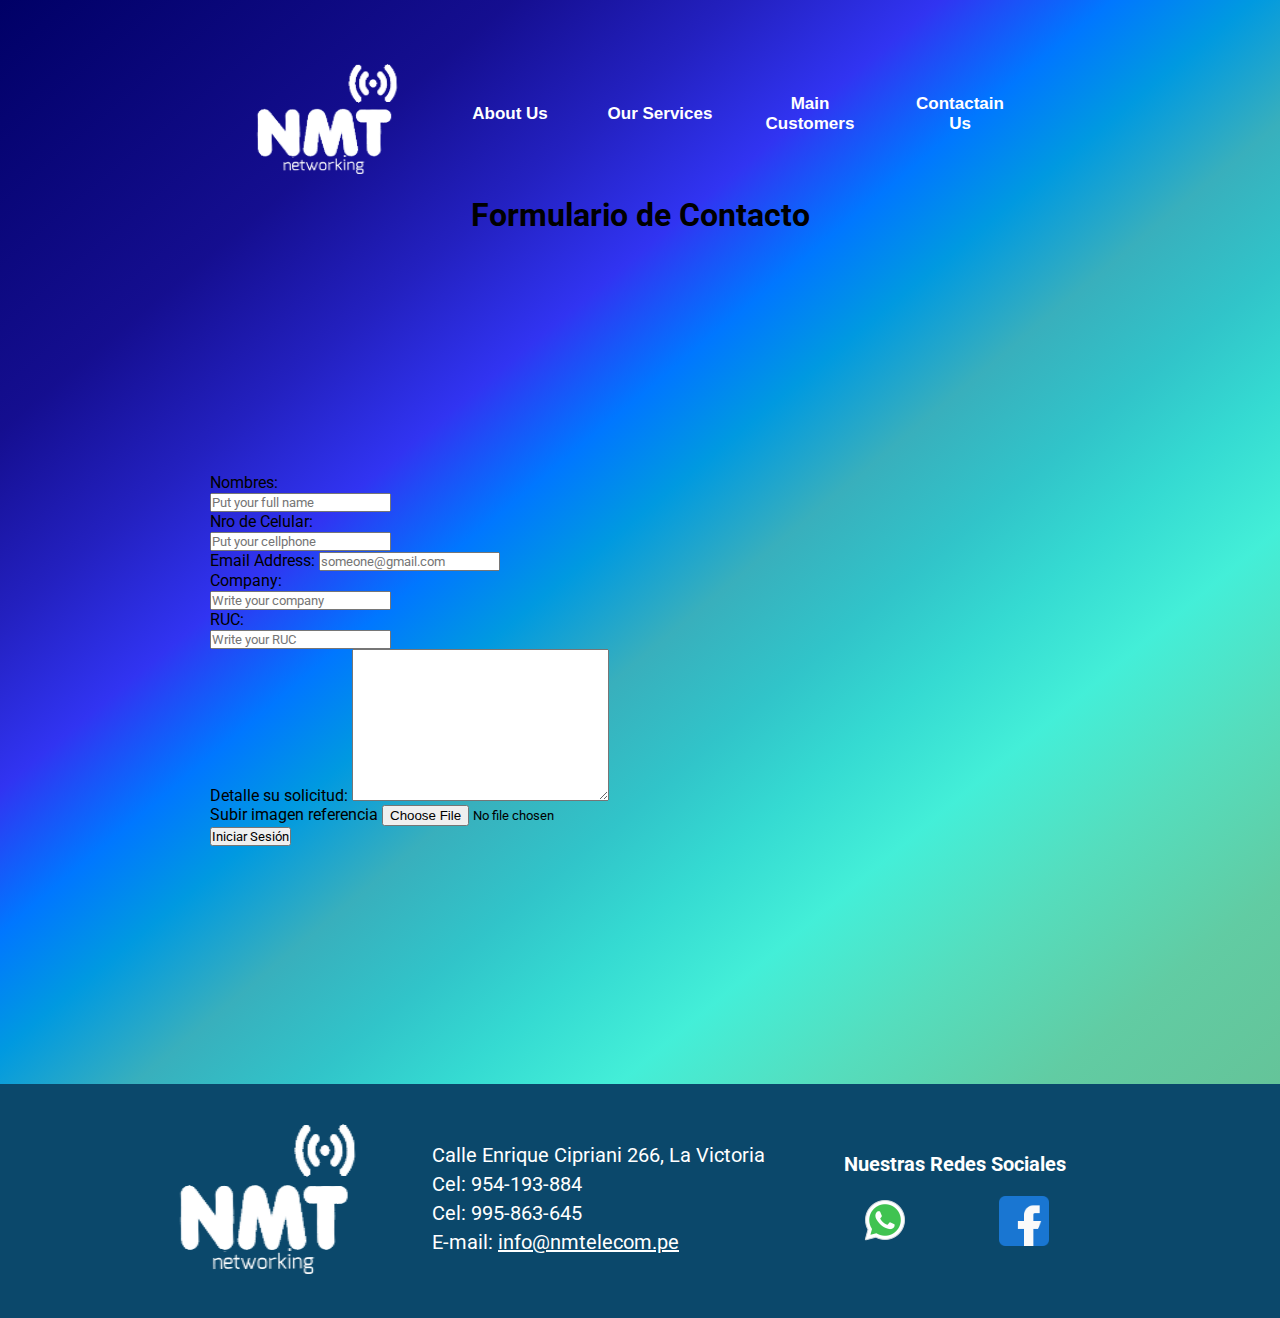
<file: contactus.html>
<!DOCTYPE html>
<html lang="en">

<head>
    <meta charset="UTF-8">
    <meta http-equiv="X-UA-Compatible" content="IE=edge">
    <meta name="viewport" content="width=device-width, initial-scale=1.0">
    <title>NMT</title>
    <link rel="stylesheet" href="./css/style-footer.css">
    <link rel="stylesheet" href="./css/mediqueries.css">
    <link rel="icon" type="image/vnd.microsoft.icon" href="./img/icons/wifi-signal.png">
    <link href="https://cdn.jsdelivr.net/npm/bootstrap@5.3.0-alpha3/dist/css/bootstrap.min.css" rel="stylesheet"
        integrity="sha384-KK94CHFLLe+nY2dmCWGMq91rCGa5gtU4mk92HdvYe+M/SXH301p5ILy+dN9+nJOZ" crossorigin="anonymous">
    <link rel="stylesheet" href="https://cdnjs.cloudflare.com/ajax/libs/font-awesome/6.4.0/css/all.min.css"
        integrity="sha512-iecdLmaskl7CVkqkXNQ/ZH/XLlvWZOJyj7Yy7tcenmpD1ypASozpmT/E0iPtmFIB46ZmdtAc9eNBvH0H/ZpiBw=="
        crossorigin="anonymous" referrerpolicy="no-referrer" />
</head>

<body class="c-body">

    <header class="header">
        <div class="container__header">
            <div class="header__logo"><a href="./index.html">
                    <img src="./img/logo.png" alt="" /></a>
            </div>
            <nav class="header__nav" id="nav">
                <ul class="header__links">
                    <li class="header__link"><a href="./aboutus.html">About Us</a></li>
                    <li class="header__link"><a href="./ourservices.html">Our Services</a></li>
                    <li class="header__link"><a href="./ourcustomers.html">Main Customers</a></li>
                    <li class="header__link"><a href="./contactus.html">Contactain Us</a></li>
                </ul>
            </nav>
            <div class="header__logo-menu" id="cerrar">
                <i class="fa-sharp fa-solid fa-bars fa-2xl" style="color: #f4f0f0;"></i>
            </div>

        </div>
    </header>
    <main class="c-main">
        <h1 class="title_contain display-4 justify-content-center p-4">Formulario de Contacto</h1>
        <div class="contain__item container-fluid p-4">
            <div class="row justify-content-center">
                <div class="col-md-18 pt-4 pb-4 m-0 shadow rounded-4">
                    <form class="contain_form" action="https://formsubmit.co/dchiroque@nmtelecom.pe" method="POST"
                        enctype="multipart/form-data">
                        <div class="mb-3 row">
                            <label class="col-sm-2 col-form-label" for="">Nombres:</label>
                            <div class="col-sd-10">
                                <input type="text" class="form-control" placeholder="Put your full name" name="name" />
                            </div>
                        </div>
                        <div class="mb-3 row">
                            <label class="col-form-label" for="">Nro de Celular:</label>
                            <div class="col-sd-10">
                                <input type="text" class="form-control" placeholder="Put your cellphone"
                                    name="cellphone" />
                            </div>
                        </div>
                        <div class="mb-3">
                            <label for="input-email" class="form-label">Email Address:</label>
                            <input id="input-email" type="text" class="form-control" placeholder="someone@gmail.com"
                                name="email">
                        </div>
                        <div class="mb-3 row">
                            <label class="col-sm-2 col-form-label" for="">Company:</label>
                            <div class="col-sd-10">
                                <input type="text" class="form-control" placeholder="Write your company"
                                    name="company" />
                            </div>
                        </div>
                        <div class="mb-3 row">
                            <label class="col-sm-2 col-form-label" for="">RUC:</label>
                            <div class="col-sd-10">
                                <input type="text" class="form-control" placeholder="Write your RUC" name="ruc" />
                            </div>
                        </div>
                        <div class="mb-3">
                            <label class="form-label" for="texto-descripcion">Detalle su solicitud:</label>
                            <textarea class="form-control" name="subject" id="texto-descripcion" cols="30"
                                rows="10"></textarea>
                        </div>
                        <div class="mb-3">
                            <label for="" class="form-label">Subir imagen referencia</label>
                            <input type="file" class="form-control" name="attachment" accept="image/png, image/jpeg">
                        </div>
                        <button type="submit" class="btn btn-primary">Iniciar Sesión</button>
                        <input type="hidden" name="_next" value="http://127.0.0.1:5500/contactus.html">
                        <input type="hidden" name="_cc" value="nmunoz@nmtelecom.pe">
                        <input type="hidden" name="_template" value="table">
                    </form>
                </div>
            </div>
            <div class=" col-md-4 pt-4 shadow rounded-4 contacto__maps">
                <iframe class="maps"
                    src="https://www.google.com/maps/embed?pb=!1m14!1m12!1m3!1d15606.043073718743!2d-77.09098035!3d-12.0771453!2m3!1f0!2f0!3f0!3m2!1i1024!2i768!4f13.1!5e0!3m2!1sen!2spe!4v1680884679882!5m2!1sen!2spe"
                    width="450" height="800" style="border:0;" allowfullscreen="" loading="lazy"
                    referrerpolicy="no-referrer-when-downgrade"></iframe>
            </div>
        </div>

    </main>

    <footer class="footer">
        <div class="footer__main">
            <div class="footer__right">
                <div class="footer__logo"><a href="./index.html"><img alt="nmtelecom logo" src="./img/logo.png" /></a>
                </div>
                <div class="footer__texto">
                    <p>Calle Enrique Cipriani 266, La Victoria</p>
                    <p>Cel: 954-193-884</p>
                    <p>Cel: 995-863-645</p>
                    <p>E-mail: <a
                            href="mailto:info@nmtelecom.pe?Subject=Solicito%20cotizacion%20del%20servicio%20de">info@nmtelecom.pe</a>
                    </p>
                </div>
            </div>
            <div class="footer__rrss">
                <h4>Nuestras Redes Sociales</h4>
                <div class="footer-icon">
                    <a class="whatsapp-btn"
                        href="https://wa.me/+51995863645?text=Hola%20quisiera%20informacion%20sobre%20los%20servicios%20que%20brindan"
                        target="_blank">
                        <img alt="whatsapp telecom" class="btnwsp" src="././img/iconwp1.png" />
                    </a>
                    <a href="https://www.facebook.com/nmtelecom.pe/">
                        <img alt="facebook telecom" class="footer__fb" src="./img/icons/facebook.png" />
                    </a>
                </div>
            </div>
        </div>
    </footer>
    <script src="https://cdn.jsdelivr.net/npm/bootstrap@5.3.0-alpha3/dist/js/bootstrap.bundle.min.js"
        integrity="sha384-ENjdO4Dr2bkBIFxQpeoTz1HIcje39Wm4jDKdf19U8gI4ddQ3GYNS7NTKfAdVQSZe"
        crossorigin="anonymous"></script>
    <script src="https://cdnjs.cloudflare.com/ajax/libs/jquery/3.0.0/jquery.min.js"></script>
    <script src="./js/script.js"></script>
</body>

</html>
</file>
<file: css/style-footer.css>
.footer {
  padding: 0;
  margin: 0;
  background-color: #0b486b;
}
.footer__main {
  width: 1300px;
  display: flex;
  flex-direction: row;
  justify-content: space-between;
  margin-left: auto;
  margin-right: auto;
  padding-top: 40px;
  padding-bottom: 40px;
  color: #fff;
  
}

.footer__right {
  width: 600px;
  display: flex;
  flex-direction: row;
  justify-content: space-between;
  align-items: center;
}

.footer__texto {
  display: flex;
  flex-direction: column;
}

.footer__texto p {
  font-size: 20px;
  margin-bottom: 5px;

  text-decoration: none;
  text-align: left;
}
.footer__texto a {
  font-size: 20px;
  color: #fff;
}
.footer__logo {
  justify-content: center;
}
.footer__logo img {
  width: 200px;
  height: 150px;
}

.footer__rrss {
  display: flex;
  flex-direction: column;
  width: 700px;
  justify-content: center;
  align-items: center;
  gap: 20px;
}
.footer__rrss h4 {
  font-size: 20px;
  text-align: center;
}
.footer-icon {
  display: flex;
  gap: 90px;
}
.footer__fb {
  width: 50px;
  height: 50px;
}

.footer__fb:hover {
  width: 50px;
  height: 50px;
  filter: drop-shadow(0 0 0.75rem #202cd2);
}
.btnwsp:hover {
  width: 50px;
  height: 50px;
  filter: drop-shadow(0 0 0.75rem #14ca14);
}
</file>
<file: css/mediqueries.css>
@import url("https://fonts.googleapis.com/css2?family=Roboto:wght@100;300;400;500;700;900&display=swap");
* {
  padding: 0;
  box-sizing: border-box;
  margin: 0;
  font-family: "Roboto";
}
.c-body {
  max-width: auto;
  width: auto;
  /* background-color: black; */
  /* background-color: #19bff1; */
  /*
* Created with https://www.css-gradient.com
* Gradient link: https://www.css-gradient.com/?c1=0a12d9&c2=35ccfa&gt=c&gd=dtl
*/
  /*
* Created with https://www.css-gradient.com
* Gradient link: https://www.css-gradient.com/?c1=0a12d9&c2=35ccfa&gt=r&gd=dcc
*/
  background-image: linear-gradient(
    140deg,
    hsl(240deg 100% 20%) 0%,
    hsl(243deg 82% 31%) 18%,
    hsl(241deg 71% 44%) 26%,
    hsl(239deg 88% 57%) 33%,
    hsl(212deg 100% 50%) 39%,
    hsl(199deg 100% 44%) 44%,
    hsl(186deg 54% 48%) 50%,
    hsl(182deg 61% 49%) 56%,
    hsl(177deg 69% 53%) 61%,
    hsl(172deg 84% 60%) 67%,
    hsl(166deg 67% 60%) 74%,
    hsl(157deg 51% 59%) 82%,
    hsl(147deg 37% 57%) 100%
  );
}
.main {
  margin-top: 0px;
  display: flex;
  flex-direction: column;
  align-items: center;
  gap: 30px;
  margin-left: auto;
  margin-right: auto;
}
/* .c-main {
  background-color: black;
} */

/*nav - inicio*/

ul {
  list-style: none;
  text-decoration: none;
}
.header {
  display: flex;
  height: auto;
  margin-left: auto;
  margin-right: auto;
  /* background-color: #19bff1; */
  margin-bottom: 1.5rem;
  padding-top: 2rem;
  padding-bottom: 2rem;
}
.container__header {
  padding-top: 2rem;
  display: flex;
  margin-left: auto;
  margin-right: auto;
  width: auto;
  align-items: center;
  justify-content: center;
}
.header__logo {
  width: 180px;
  height: 100px;
}
.header__logo-menu {
  display: none;
}
.header__logo img {
  width: 160px;
  height: 110px;
  align-content: center;
  justify-content: center;
}
.header__nav {
  display: flex;
  align-items: center;
  width: auto;
  height: 50px;
  padding-left: 270px;
  margin: 0;
}
.header__links {
  display: flex;
  align-content: center;
  justify-content: center;
  text-decoration: solid;
  font-size: 24px;
  margin: 0;
}
.header__link a {
  display: flex;
  gap: 20px;
  justify-content: center;
  text-align: center;
  text-decoration: none;
  font-family: "Segoe UI", Tahoma, Geneva, Verdana, sans-serif;
  font-weight: bolder;
  color: white;
  width: auto;
  height: auto;
  padding: 10px 25px;
  margin: 0;
}
nav ul li a:hover {
  /* background: #19bff1; */
  height: auto;
  text-align: center;
  align-content: center;
  border-radius: 50px;
  box-shadow: 0 0.1rem 0.5rem rgba(0, 0, 0, 3);
  transition: 0.5s;
  opacity: 0.6;
}

/*nav - final*/
/***/
/***/
/***/
/***/
/*main - inicio*/

.c-main {
  max-width: 1300px;
  width: 1300px;
  display: flex;
  padding-top: 0px;
  margin-left: auto;
  margin-right: auto;
  display: flex;
  flex-direction: column;
}
/*main - final*/
/***/
/***/
/***/
/***/
/*carrusel de servicios - inicio*/
#slider {
  margin-left: auto;
  margin-right: auto;
  width: 1300px;
  height: 600px;
}
.slide {
  height: 600px;
}
#slides {
  width: 1300px;
  height: 600px;
}
#overflow {
  width: 100%;
  overflow: hidden;
  width: 1300px;
  height: 600px;
}
.inner {
  width: 1300px;
  height: fit-content;
}
.slide-content {
  display: flex;
  flex-direction: row;
  align-items: start;
  justify-content: space-between;
  width: 1300px;
  padding-top: 0;
  margin-top: 0;
}
.slide-text {
  display: flex;
  flex-direction: column;
  gap: 40px;
  width: 50%;
  padding-left: 25px;
  padding-right: 25px;
}
.slide-h1 {
  font-family: "Roboto";
  font-size: 70px;
}
.slide-h2 {
  font-family: Georgia, "Times New Roman", Times, serif;
  font-size: 30px;
  text-align: left;
}
.slide-p {
  font-family: "Roboto";
  font-size: 20px;
  text-align: justify;
}
/*boton servicio en slider*/
.cta {
  background-color: black;
  cursor: pointer;
  border: none;
  padding: 16px 32px;
  color: #fff;
  font-size: 24px;
  font-weight: bold;
  position: relative;
  border-radius: 12px;
}
.cta::before {
  content: "";
  position: absolute;
  top: 0;
  left: 0;
  z-index: -1;
  width: 100%;
  height: 100%;
  background: linear-gradient(
    45deg,
    red,
    blue,
    deeppink,
    blue,
    red,
    blue,
    deeppink,
    blue
  );
  background-size: 800%;
  border-radius: 10px;
  filter: blur(8px);
  animation: glowing 20s linear infinite;
}
@keyframes glowing {
  0% {
    background-position: 0 0;
  }
  50% {
    background-position: 400% 0;
  }
  100% {
    background-position: 0 0;
  }
}

/*boton servicio en slider*/

.slide-img {
  width: 50%;
}
.img-slide-services {
  width: 400px;
  filter: drop-shadow(30px 10px 4px rgba(66, 21, 21, 0.345));
}
#slider {
  margin: 0 auto;
  width: 1300px;
  max-width: 100%;
  text-align: center;
}
#slides {
  padding: auto;
  border: 0 solid #ccc;
  position: relative;
  z-index: 1;
}
#overflow {
  width: 100%;
  overflow: hidden;
}
#slides .inner {
  transition: margin-left 800ms cubic-bezier(0.77, 0, 0.175, 1);
  width: 400%;
  height: 600px;
  animation: slide 30s infinite alternate ease-in-out;
}
#slides .slide {
  width: 25%;
  float: left;
  display: flex;
  justify-content: center;
  align-items: center;
  height: 100%;
  color: #fff;
}
@keyframes slide {
  0% {
    margin-left: 0;
  }
  20% {
    margin-left: 0;
  }

  25% {
    margin-left: -100%;
  }
  45% {
    margin-left: -100%;
  }

  50% {
    margin-left: -200%;
  }
  70% {
    margin-left: -200%;
  }

  75% {
    margin-left: -300%;
  }
  100% {
    margin-left: -300%;
  }
}

/*carrusel de servicios - final*/
/***/
/***/
/*Quienes somos - inicio*/
.section-quienessomos {
  width: 1200px;
  height: auto;
  display: flex;
  flex-wrap: wrap;
  justify-items: center;
  align-content: center;
  padding: 55px;
  gap: 20px;
  margin-left: auto;
  margin-right: auto;
}
.card-b {
  margin: 0;
  display: flex;
  flex-direction: column;
  width: 350px;
  max-width: 400px;
  padding: 20px;
}
.img-card {
  height: 250px;
}
.title-about {
  margin-bottom: 50px;
  border-style: 20px;
  font-size: 3rem;
  color: white;
  text-align: center;
  font-family: "Niconne", cursive;
  font-weight: 700;
  text-shadow: #b7dafb;
}
.title__card {
  color: white;
  text-align: center;
  font-size: 44px;
  padding-top: 30px;
  text-shadow: 2px 2px 3px white;
}
.parrafo__card {
  text-align: justify;
  font-size: 24px;
  font-weight: 700;
  font-family: "Roboto";
  color: white;
}

/*Quienes somos - final*/
/***/
/***/
/*carrusel de clientes - inicio*/
.c-clientes {
  margin-bottom: 50px;
  border-style: 20px;
  font-size: 3rem;
  text-align: center;
  color: #fcedd8;
  font-family: "Niconne", cursive;
  font-weight: 700;
  text-shadow: #b7dafb;
}
.carrusel-clientes {
  width: 1300px;
  height: auto;
  overflow: hidden;
}
.carrusel-- {
  justify-content: center;
  align-items: center;
}
.carrusel-clientes .carrusel-- {
  display: flex;
  animation: scroll 60s linear infinite;
  -webkit-animation: scroll 40s linear infinite;
  width: calc(200px * 14);
}
.carrusel-clientes .carrusel-img {
  width: 300px;
  padding: 20px;
  margin-left: auto;
  margin-right: auto;
}
.carrusel-clientes .carrusel-img img {
  width: 100%;
}
@keyframes scroll {
  0% {
    -webkit-transform: translateX(0);
    transform: translateX(0);
  }
  100% {
    -webkit-transform: translateX(calc(-200px * 7));
    transform: translateX(calc(-200px * 7));
  }
}

/*carrusel de clientes  - final*/
/***/
/***/
/***/
/***/
/*footer - inicio*/

/*Web Servicios*/
.card-img-top {
  width: 350px;
  height: 280px;
}
.title {
  font-family: "Lucida Sans";
  font-size: 40px;
  border-style: outset;
}
.title__card {
  text-align: center;
  padding-bottom: 10px;
  text-shadow: 2px 2px 3px #0b486b;
}
.parrafo__card {
  text-align: justify;
  color: black;
}
/*   Web  Contactos*/
.contain__main {
  margin-top: 150px;
  justify-content: center;
  align-items: center;
  /* background-color: #b7dafb; */
  margin-left: auto;
  margin-right: auto;
}
.contacto__maps {
  display: flex;
  height: 850px;
}
.contain__item {
  display: flex;
  justify-content: center;
  align-items: center;
  gap: 50px;
}
.title_contain {
  font-weight: bolder;
  font-style: normal;
  text-align: center;
}
.maps {
  margin: auto;
  border-radius: 20px;
}
/* Web Clientes*/
.accordion {
  margin-left: auto;
  margin-right: auto;
}
.accordion-item {
  margin-left: auto;
  margin-right: auto;
  margin-bottom: 30px;
  margin-top: 30px;
  width: 1000px;
  background-color: #19bff1;
}
.accordion-body {
  display: flex;
  flex-direction: column;
  width: 500px;
  margin-left: auto;
  margin-right: auto;
  padding-top: 10px;
  padding-bottom: 10px;
  background-color: #19bff1;
}
.img__logo {
  padding: 5px;
  margin: 10px;
  box-shadow: 10px 10px 5px #aaaaaa;
}

@media screen and (min-width: 1024px) and (max-width: 1366px) {
  .c-main {
    margin-left: auto;
    margin-right: auto;
    width: auto;
  }
  .header {
    margin-bottom: auto;
    margin-left: auto;
  }
  .header__nav {
    height: 100px;
    padding-left: 10px;
    align-items: center;
  }
  .header__links {
    align-items: center;
  }
  .header__link a {
    width: 150px;
    font-size: 17px;
    font-weight: 700;
    padding: 10px 20px;
  }
  .contain_customers {
    margin-left: auto;
    margin-right: auto;
  }
  #slider {
    margin-left: auto;
    margin-right: auto;
    width: 950px;
    height: 600px;
  }
  .slide {
    height: 600px;
  }
  #slides {
    width: 950px;
    height: 600px;
  }
  #overflow {
    width: 100%;
    overflow: hidden;
    width: 950px;
    height: 600px;
  }
  .inner {
    width: 950px;
    height: fit-content;
  }
  .slide-content {
    display: flex;
    flex-direction: row;
    align-items: center;
    justify-content: space-between;
    /* background-color: brown; */
    width: 950px;
  }
  .slide-text {
    display: flex;
    flex-direction: column;
    gap: 40px;
    width: 50%;
    /* background-color: chartreuse; */
  }
  .slide-h1 {
    font-family: "Roboto";
    font-size: 50px;
  }
  .slide-h2 {
    font-family: Georgia, "Times New Roman", Times, serif;
    font-size: 30px;
    text-align: left;
  }
  .slide-p {
    font-family: "Roboto";
    font-size: 20px;
    text-align: justify;
  }
  .cta:hover {
    font-size: 25px;
    filter: drop-shadow(30px 10px 4px hsla(240, 85%, 62%, 0.215));
  }
  .img-slide-services {
    width: 400px;
    filter: drop-shadow(30px 10px 4px rgba(66, 21, 21, 0.345));
  }
  .contain__item {
    margin-left: auto;
    margin-right: auto;
    justify-content: center;
    align-items: center;
  }
  .contacto__maps {
    width: 400px;
    padding: 20px;
  }
  .maps {
    margin-left: auto;
    margin-right: auto;
    margin: 0;
  }
  #slides {
    padding: auto;
    border: 0 solid #ccc;
    position: relative;
    z-index: 1;
  }
  #slides .inner {
    transition: margin-left 800ms cubic-bezier(0.77, 0, 0.175, 1);
    width: 400%;
    height: 600px;
    animation: slide 30s infinite alternate ease-in-out;
  }
  #slides .slide {
    width: 25%;
    float: left;
    display: flex;
    justify-content: center;
    align-items: center;
    height: 600px;
    color: #fff;
  }

  /*Quienes somos - inicio*/
  .section-quienessomos {
    width: 950px;
    gap: 40px;
    justify-content: space-evenly;
  }
  .card-b {
    display: flex;
    flex-direction: column;
    width: 350px;
    max-width: 350px;
    padding: 20px;
  }
  .img-card {
    height: 250px;
  }
  .title-about {
    margin-bottom: 50px;
    border-style: 20px;
    font-size: 3rem;
    text-align: center;
    color: #fcedd8;
    font-family: "Niconne", cursive;
    font-weight: 700;
    text-shadow: #b7dafb;
  }
  .title__card {
    text-align: center;
    font-size: 44px;
    padding-top: 30px;
    text-shadow: 2px 2px 3px #0b486b;
  }
  .parrafo__card {
    text-align: justify;
    font-size: 18px;
    font-weight: 700;
    font-family: "Roboto";
  }

  /*Quienes somos - final*/
  /**/
  /* Clientes - inicio */
  .c-clientes {
    width: 950px;
    margin-left: auto;
    margin-right: auto;
  }
  .carrusel-clientes {
    width: 950px;
    height: auto;
    overflow: hidden;
  }
  /* Clientes - final */

  /*footer - inicio*/
  .footer {
    background-color: #0b486b;
  }
  .footer__main {
    margin-left: auto;
    margin-right: auto;
    width: 950px;
  }
  .footer__rrss {
    width: 320px;
  }
  /*footer - fin*/
}
@media screen and (min-width: 768px) and (max-width: 1023px) {
  .c-main {
    width: auto;
  }
  .container__header {
    margin-left: auto;
    margin-right: auto;
    gap: 400px;
    margin-top: 10px;
  }

  .header__nav {
    display: none;
    position: absolute;
    top: 194px;
    left: 0px;
    z-index: 20;
    padding-left: 0px;
    background-color: #0b486b;
    width: 100%;
    height: auto;
    padding-bottom: 5px;
  }

  .header__nav ul {
    display: block;
  }

  .header__nav ul li {
    width: 100%;
  }

  .header__logo-menu {
    display: unset;
    cursor: pointer;
  }

  #slider {
    top: 250px;
    margin: auto;
    width: 700px;
    height: 932px;
  }
  #slides {
    width: 700px;
    height: 932px;
    padding: 0;
    margin: 0;
    border: 0 solid #ccc;
    position: relative;
    z-index: 1;
  }
  #overflow {
    width: 100%;
    height: 932px;
    padding: 0;
    margin: 0;
  }
  .inner {
    width: 700px;
  }
  .slide-content {
    display: flex;
    flex-direction: column;
    align-items: center;
    justify-content: space-evenly;
    width: 700px;
    height: 932px;
    padding-top: 20px;
    padding-bottom: 0;
  }
  .slide-text {
    display: flex;
    flex-direction: column;
    gap: 40px;
    width: 100%;
  }
  .slide-h1 {
    font-family: "Roboto";
    font-size: 50px;
  }
  .slide-h2 {
    font-family: Georgia, "Times New Roman", Times, serif;
    font-size: 30px;
    text-align: left;
  }
  .slide-p {
    font-family: "Roboto";
    font-size: 20px;
    text-align: justify;
  }
  .cta:hover {
    font-size: 25px;
    filter: drop-shadow(30px 10px 4px hsla(240, 85%, 62%, 0.215));
  }
  .img-slide-services {
    width: 400px;
    height: fit-content;
    filter: drop-shadow(30px 10px 4px rgba(66, 21, 21, 0.345));
  }

  #slides .inner {
    transition: margin-left 800ms cubic-bezier(0.77, 0, 0.175, 1);
    width: 400%;
    height: 930px;
    animation: slide 30s infinite alternate ease-in-out;
  }
  #slides .slide {
    width: 25%;
    float: left;
    display: flex;
    justify-content: space-between;
    align-items: center;
    height: 100%;
    color: #fff;
  }

  /*Quienes somos - inicio*/
  .title-about {
    margin-top: 20px;
    margin-bottom: 0;
  }
  .section-quienessomos {
    width: 700px;
    gap: 40px;
    justify-content: space-evenly;
  }
  .card-b {
    display: flex;
    flex-direction: column;
    width: 500px;
    max-width: 500px;
    padding: 20px;
  }
  .img-card {
    height: 250px;
  }
  .parrafo__card {
    padding-top: 20px;
    text-align: justify;
    font-size: 18px;
    font-weight: 700;
    font-family: "Roboto";
  }
  /*Quienes somos - fin*/
  /* Clientes - inicio */
  .c-clientes {
    width: 500px;
    margin-left: auto;
    margin-right: auto;
  }
  .carrusel-clientes {
    width: 500px;
    height: auto;
    overflow: hidden;
  }
  /* Clientes - final */

  .contain_customers {
    margin-left: auto;
    margin-right: auto;
  }

  .accordion {
    margin-left: auto;
    margin-right: auto;
  }
  .contacto__maps {
    width: 500px;
    margin: auto;
    padding: 5px;
  }
  .maps {
    height: 800px;
    width: 450px;
    position: relative;
  }
  .accordion-item {
    margin-left: auto;
    margin-right: auto;
    margin-bottom: 30px;
    margin-top: 30px;
    width: 700px;
  }

  .accordion-body {
    width: 300px;
  }

  .contain__item {
    display: flex;
    flex-direction: column;
  }
  /*footer - inicio*/
  .footer {
    padding: 0;
    margin: 0;
    background-color: #0b486b;
  }
  .footer__main {
    margin-left: auto;
    margin-right: auto;
    display: flex;
    flex-direction: row;
    justify-content: center;
    align-items: center;
    width: 700px;
  }

  .footer__right {
    display: flex;
    flex-direction: column;
    align-items: center;
  }

  .footer__texto {
    display: flex;
    flex-direction: column;
  }

  .footer__texto p {
    font-size: 20px;
    margin-bottom: 5px;
    color: #fff;
    text-decoration: none;
    text-align: center;
  }
  .footer__texto a {
    font-size: 20px;
    color: #fff;
  }
  .footer__logo {
    justify-content: center;
  }
  .footer__logo img {
    width: 200px;
    height: 150px;
  }

  .footer__rrss {
    display: flex;
    width: 350px;
    margin: 0;
    padding: 0;
    justify-content: center;
  }
  .footer__rrss h4 {
    font-size: 20px;
    display: flex;
    flex-direction: column;
  }
  .footer-icon {
    display: flex;
  }
}

@media screen and (min-width: 500px) and (max-width: 767px) {
  .c-body {
    width: auto;
    margin-left: auto;
    margin-right: auto;
  }

  .c-main {
    width: auto;
    margin-left: auto;
    margin-right: auto;
  }
  .header {
    margin-left: auto;
    margin-right: auto;
    padding-bottom: 0;
    margin-bottom: 0;
    justify-content: center;
  }
  .container__header {
    width: 450px;
    padding: 0;
    margin: 0;
    margin-top: 20px;
    justify-content: space-between;
  }
  .carrusel-nmt {
    margin-top: 180px;
  }

  .header__nav {
    display: none;
  }
  .header__nav {
    position: absolute;
    top: 200px;
    left: 0px;
    z-index: 20;
    padding-left: 0px;
    background-color: #0b486b;
    width: 100%;
    height: auto;
    padding-bottom: 5px;
  }
  .header__nav ul {
    display: block;
  }
  .header__nav ul li {
    width: 100%;
  }
  .header__logo-menu {
    display: unset;
    cursor: pointer;
  }
  .contain_customers {
    margin-left: auto;
    margin-right: auto;
  }
  .accordion {
    margin-left: auto;
    margin-right: auto;
  }
  .accordion-item {
    margin-left: auto;
    margin-right: auto;
    margin-bottom: 30px;
    margin-top: 30px;
    width: 400px;
  }
  .accordion-body {
    width: 350px;
  }
  .contain__item {
    display: flex;
    flex-direction: column;
  }
  .maps {
    height: 800px;
    width: 350px;
    position: relative;
  }
  /*Servicios - inicio*/
  .slide_1 .slide_2 .slide3 .slide_4 {
    background-color: blueviolet;
    top: 0;
    padding-top: 0;
    padding-left: 5px;
    padding-right: 5px;
    margin-top: 0;
    width: 400px;
    height: 620px;
    justify-content: center;
    align-content: center;
    justify-items: center;
    align-items: center;
    margin-left: auto;
    margin-right: auto;
  }
  #slider {
    top: 0;
    width: 400px;
    height: 620px;
    padding: 0;
    margin: 0;
    margin-left: auto;
    margin-right: auto;
    margin-bottom: 0;
  }
  #slides {
    top: 0;
    width: 400px;
    height: 620px;
    padding: 0;
    margin: 0;
    border: 0 solid #ccc;
    position: relative;
    z-index: 1;
    margin-left: auto;
    margin-right: auto;
  }
  #overflow {
    margin-top: 0;
    padding-top: 0;
    top: 0;
    width: 400px;
    height: 620px;
    padding: 0;
    margin: 0;
    margin-left: auto;
    margin-right: auto;
  }
  .inner {
    margin-top: 0;
    padding-top: 0;
    width: 400px;
    height: 620px;
    margin-left: auto;
    margin-right: auto;
  }
  .slide-content {
    display: flex;
    flex-direction: column;
    gap: 20px;
    width: 400px;
    padding-bottom: 0;
    margin: 0;
    margin-top: 0;
    padding: 0;
  }
  .slide-text {
    display: flex;
    flex-direction: column;
    margin-top: 0;
    gap: 20px;
    width: 100%;
  }
  .slide-h1 {
    font-size: 30px;
  }
  .slide-h2 {
    font-family: Georgia, "Times New Roman", Times, serif;
    font-size: 25px;
    text-align: left;
  }
  .slide-p {
    font-family: "Roboto";
    font-size: 15px;
    text-align: justify;
    margin: 0;
  }
  .cta {
    padding: 5px 5px;
  }

  .cta:hover {
    font-size: 15px;
    filter: drop-shadow(30px 10px 4px hsla(240, 85%, 62%, 0.215));
  }
  .slide-img {
    width: 400px;
    height: 210px;
  }
  .img-slide-services {
    width: 210px;
    height: 210px;
    filter: drop-shadow(30px 10px 4px rgba(66, 21, 21, 0.345));
  }
  #slides .inner {
    transition: margin-left 800ms cubic-bezier(0.77, 0, 0.175, 1);
    width: 400%;
    height: 700px;
    animation: slide 30s infinite alternate ease-in-out;
  }
  #slides .slide {
    width: 25%;
    float: left;
    display: flex;
    justify-content: center;
    align-items: center;
    height: 100%;
    color: #fff;
  }
  @keyframes slide {
    0% {
      margin-left: 0;
    }
    20% {
      margin-left: 0;
    }

    25% {
      margin-left: -100%;
    }
    45% {
      margin-left: -100%;
    }

    50% {
      margin-left: -200%;
    }
    70% {
      margin-left: -200%;
    }

    75% {
      margin-left: -300%;
    }
    100% {
      margin-left: -300%;
    }
  }

  /*Servicios - fin*/
  /*Quienes somos - inicio*/
  .section-quienessomos {
    width: 400px;
    height: auto;
    display: flex;
    justify-content: space-between;
    flex-wrap: wrap;
    padding: 0;
    align-items: center;
    margin-left: auto;
    margin-right: auto;
  }
  .card-b {
    margin: 0;
    display: flex;
    flex-direction: column;
    align-items: center;
    width: 400px;
    max-width: 400px;
  }
  .img-card {
    width: 300px;
    height: 190px;
  }

  .title__card {
    color: white;
    text-align: center;
    font-size: 44px;
    padding-top: 30px;
    text-shadow: 2px 2px 3px white;
  }
  .parrafo__card {
    text-align: justify;
    font-size: 14px;
    font-weight: 400;
    font-family: "Roboto";
    color: white;
  }

  /*Quienes somos - fin*/
  /*clientes - inicio*/
  .c-clientes {
    width: 400px;
    margin-left: auto;
    margin-right: auto;
    margin-top: 30px;
    margin-bottom: 50px;
  }
  .title-about {
    margin-top: 30px;
    font-size: 50px;
    color: white;
    text-align: center;
    font-family: "Niconne";
    font-weight: 700;
    text-shadow: #b7dafb;
  }

  .carrusel-clientes {
    width: 400px;
    height: auto;
    overflow: hidden;
  }
  .carrusel-- {
    width: 400px;
    justify-content: center;
    align-items: center;
  }
  .carrusel-clientes .carrusel-- {
    display: flex;
    animation: scroll 60s linear infinite;
    -webkit-animation: scroll 40s linear infinite;
    width: calc(200px * 10);
  }
  .carrusel-clientes .carrusel-img {
    width: 400;
    padding: 20px;
  }
  .carrusel-clientes .carrusel-img img {
    width: 100%;
  }
  @keyframes scroll {
    0% {
      -webkit-transform: translateX(0);
      transform: translateX(0);
    }
    100% {
      -webkit-transform: translateX(calc(-200px * 1));
      transform: translateX(calc(-200px * 7));
    }
  }

  /* Clientes - final */
  .footer {
    padding: 0;
    margin: 0;
    background-color: #0b486b;
  }
  .footer__main {
    padding: 0;
    padding-top: 10px;
    margin: 0;
    margin-left: auto;
    margin-right: auto;
    display: flex;
    flex-direction: column;
    width: 350px;
    padding-bottom: 40px;
  }

  .footer__right {
    display: flex;
    flex-direction: column;
    padding-bottom: 40px;
    align-items: center;
    width: 350px;
  }

  .footer__texto {
    display: flex;
    flex-direction: column;
  }

  .footer__texto p {
    font-size: 20px;
    margin-bottom: 5px;
    color: #fff;
    text-decoration: none;
    text-align: center;
  }
  .footer__texto a {
    font-size: 20px;
    color: #fff;
  }
  .footer__logo {
    justify-content: center;
  }
  .footer__logo img {
    width: 200px;
    height: 150px;
  }

  .footer__rrss {
    display: flex;
    width: 350px;
    margin: 0;
    padding: 0;
    justify-content: center;
  }
  .footer__rrss h4 {
    font-size: 20px;
    display: flex;
    flex-direction: column;
  }
  .footer-icon {
    display: flex;
  }
}

@media screen and (min-width: 400px) and (max-width: 499px) {
  .c-body {
    width: auto;
    margin-left: auto;
    margin-right: auto;
  }

  .c-main {
    width: auto;
    margin-left: auto;
    margin-right: auto;
  }
  .header {
    margin-left: auto;
    margin-right: auto;
    padding-bottom: 0;
    margin-bottom: 0;
    justify-content: center;
  }
  .container__header {
    width: 350px;
    padding: 0;
    margin: 0;
    margin-top: 20px;
    justify-content: space-between;
  }
  .carrusel-nmt {
    margin-top: 180px;
  }

  .header__nav {
    display: none;
  }
  .header__nav {
    position: absolute;
    top: 200px;
    left: 0px;
    z-index: 20;
    padding-left: 0px;
    background-color: #0b486b;
    width: 100%;
    height: auto;
    padding-bottom: 5px;
  }
  .header__nav ul {
    display: block;
  }
  .header__nav ul li {
    width: 100%;
  }
  .header__logo-menu {
    display: unset;
    cursor: pointer;
  }
  .contain_customers {
    margin-left: auto;
    margin-right: auto;
  }
  .accordion {
    margin-left: auto;
    margin-right: auto;
  }
  .accordion-item {
    margin-left: auto;
    margin-right: auto;
    margin-bottom: 30px;
    margin-top: 30px;
    width: 400px;
  }
  .accordion-body {
    width: 350px;
  }
  .contain__item {
    display: flex;
    flex-direction: column;
  }
  .maps {
    height: 800px;
    width: 350px;
    position: relative;
  }
  /*Servicios - inicio*/
  .slide_1 .slide_2 .slide3 .slide_4 {
    background-color: blueviolet;
    top: 0;
    padding-top: 0;
    padding-left: 5px;
    padding-right: 5px;
    margin-top: 0;
    width: 400px;
    height: 620px;
    justify-content: center;
    align-content: center;
    justify-items: center;
    align-items: center;
    margin-left: auto;
    margin-right: auto;
  }
  #slider {
    top: 0;
    width: 400px;
    height: 620px;
    padding: 0;
    margin: 0;
    margin-left: auto;
    margin-right: auto;
    margin-bottom: 0;
  }
  #slides {
    top: 0;
    width: 400px;
    height: 620px;
    padding: 0;
    margin: 0;
    border: 0 solid #ccc;
    position: relative;
    z-index: 1;
    margin-left: auto;
    margin-right: auto;
  }
  #overflow {
    margin-top: 0;
    padding-top: 0;
    top: 0;
    width: 400px;
    height: 620px;
    padding: 0;
    margin: 0;
    margin-left: auto;
    margin-right: auto;
  }
  .inner {
    margin-top: 0;
    padding-top: 0;
    width: 400px;
    height: 620px;
    margin-left: auto;
    margin-right: auto;
  }
  .slide-content {
    display: flex;
    flex-direction: column;
    gap: 20px;
    width: 400px;
    padding-bottom: 0;
    margin: 0;
    margin-top: 0;
    padding: 0;
  }
  .slide-text {
    display: flex;
    flex-direction: column;
    margin-top: 0;
    gap: 20px;
    width: 100%;
  }
  .slide-h1 {
    font-size: 30px;
  }
  .slide-h2 {
    font-family: Georgia, "Times New Roman", Times, serif;
    font-size: 25px;
    text-align: left;
  }
  .slide-p {
    font-family: "Roboto";
    font-size: 15px;
    text-align: justify;
    margin: 0;
  }
  .cta {
    padding: 5px 5px;
  }

  .cta:hover {
    font-size: 15px;
    filter: drop-shadow(30px 10px 4px hsla(240, 85%, 62%, 0.215));
  }
  .slide-img {
    width: 400px;
    height: 210px;
  }
  .img-slide-services {
    width: 300px;
    height: 300px;
    filter: drop-shadow(30px 10px 4px rgba(66, 21, 21, 0.345));
  }
  #slides .inner {
    transition: margin-left 800ms cubic-bezier(0.77, 0, 0.175, 1);
    width: 400%;
    height: 700px;
    animation: slide 30s infinite alternate ease-in-out;
  }
  #slides .slide {
    width: 25%;
    float: left;
    display: flex;
    justify-content: center;
    align-items: center;
    height: 100%;
    color: #fff;
  }
  @keyframes slide {
    0% {
      margin-left: 0;
    }
    20% {
      margin-left: 0;
    }

    25% {
      margin-left: -100%;
    }
    45% {
      margin-left: -100%;
    }

    50% {
      margin-left: -200%;
    }
    70% {
      margin-left: -200%;
    }

    75% {
      margin-left: -300%;
    }
    100% {
      margin-left: -300%;
    }
  }

  /*Servicios - fin*/
  /*Quienes somos - inicio*/
  .section-quienessomos {
    width: 400px;
    height: auto;
    display: flex;
    justify-content: space-between;
    flex-wrap: wrap;
    padding: 0;
    align-items: center;
    margin-left: auto;
    margin-right: auto;
  }
  .card-b {
    margin: 0;
    display: flex;
    flex-direction: column;
    align-items: center;
    width: 400px;
    max-width: 400px;
  }
  .img-card {
    width: 300px;
    height: 190px;
  }

  .title__card {
    color: white;
    text-align: center;
    font-size: 44px;
    padding-top: 30px;
    text-shadow: 2px 2px 3px white;
  }
  .parrafo__card {
    text-align: justify;
    font-size: 14px;
    font-weight: 400;
    font-family: "Roboto";
    color: white;
  }

  /*Quienes somos - fin*/
  /*clientes - inicio*/
  .c-clientes {
    width: 400px;
    margin-left: auto;
    margin-right: auto;
    margin-top: 30px;
    margin-bottom: 50px;
  }
  .title-about {
    margin-top: 50px;
    font-size: 50px;
    color: white;
    text-align: center;
    font-family: "Niconne";
    font-weight: 700;
    text-shadow: #b7dafb;
  }

  .carrusel-clientes {
    width: 400px;
    height: auto;
    overflow: hidden;
  }
  .carrusel-- {
    width: 400px;
    justify-content: center;
    align-items: center;
  }
  .carrusel-clientes .carrusel-- {
    display: flex;
    animation: scroll 60s linear infinite;
    -webkit-animation: scroll 40s linear infinite;
    width: calc(200px * 10);
  }
  .carrusel-clientes .carrusel-img {
    width: 400;
    padding: 20px;
  }
  .carrusel-clientes .carrusel-img img {
    width: 100%;
  }
  @keyframes scroll {
    0% {
      -webkit-transform: translateX(0);
      transform: translateX(0);
    }
    100% {
      -webkit-transform: translateX(calc(-200px * 1));
      transform: translateX(calc(-200px * 7));
    }
  }

  /* Clientes - final */
  .footer {
    padding: 0;
    margin: 0;
    background-color: #0b486b;
  }
  .footer__main {
    padding: 0;
    padding-top: 10px;
    margin: 0;
    margin-left: auto;
    margin-right: auto;
    display: flex;
    flex-direction: column;
    width: 350px;
    padding-top: 40px;
    padding-bottom: 40px;
  }

  .footer__right {
    display: flex;
    flex-direction: column;
    padding-bottom: 40px;
    align-items: center;
    width: 350px;
  }

  .footer__texto {
    display: flex;
    flex-direction: column;
  }

  .footer__texto p {
    font-size: 20px;
    margin-bottom: 5px;
    color: #fff;
    text-decoration: none;
    text-align: center;
  }
  .footer__texto a {
    font-size: 20px;
    color: #fff;
  }
  .footer__logo {
    justify-content: center;
  }
  .footer__logo img {
    width: 200px;
    height: 150px;
  }

  .footer__rrss {
    display: flex;
    width: 350px;
    margin: 0;
    padding: 0;
    justify-content: center;
  }
  .footer__rrss h4 {
    font-size: 20px;
    display: flex;
    flex-direction: column;
  }
  .footer-icon {
    display: flex;
  }
}
@media screen and (min-width: 290px) and (max-width: 399px) {
  .c-body {
    width: auto;
    margin-left: auto;
    margin-right: auto;
  }

  .c-main {
    width: auto;
    margin-left: auto;
    margin-right: auto;
  }
  .container__header {
    gap: 70px;
    margin-left: auto;
    margin-right: auto;
    /* margin-top: 20px; */
  }
  .carrusel-nmt {
    margin-top: 180px;
  }
  .header {
    width: auto;
    padding-bottom: 0;
    margin-bottom: 0;
  }
  .header__nav {
    display: none;
  }
  .header__nav {
    position: absolute;
    top: 200px;
    left: 0px;
    z-index: 20;
    padding-left: 0px;
    background-color: #0b486b;
    width: 100%;
    height: auto;
    padding-bottom: 5px;
  }
  .header__nav ul {
    display: block;
  }
  .header__nav ul li {
    width: 100%;
  }
  .header__logo-menu {
    display: unset;
    cursor: pointer;
  }
  .contain_customers {
    margin-left: auto;
    margin-right: auto;
  }
  .accordion {
    margin-left: auto;
    margin-right: auto;
  }
  .accordion-item {
    margin-left: auto;
    margin-right: auto;
    margin-bottom: 30px;
    margin-top: 30px;
    width: 400px;
  }
  .accordion-body {
    width: 350px;
  }
  .contain__item {
    display: flex;
    flex-direction: column;
  }
  .maps {
    height: 800px;
    width: 250px;
    position: relative;
  }
  /*Servicios - inicio*/
  .slide_1 .slide_2 .slide3 .slide_4 {
    top: 0;
    padding-top: 0;
    padding-left: 5px;
    padding-right: 5px;
    margin-top: 0;
    width: 280px;
    height: 630px;
    justify-content: center;
    align-content: center;
    justify-items: center;
    align-items: center;
    margin-left: auto;
    margin-right: auto;
  }
  #slider {
    top: 0;
    width: 280px;
    height: 630px;
    padding: 0;
    margin: 0;
    margin-left: auto;
    margin-right: auto;
    margin-bottom: 0;
  }
  #slides {
    top: 0;
    width: 280px;
    height: 630px;
    padding: 0;
    margin: 0;
    border: 0 solid #ccc;
    position: relative;
    z-index: 1;
    margin-left: auto;
    margin-right: auto;
  }
  #overflow {
    margin-top: 0;
    padding-top: 0;
    top: 0;
    width: 280px;
    height: 630px;
    padding: 0;
    margin: 0;
    margin-left: auto;
    margin-right: auto;
  }
  .inner {
    margin-top: 0;
    padding-top: 0;
    width: 280px;
    height: 630px;
    margin-left: auto;
    margin-right: auto;
  }
  .slide-content {
    display: flex;
    flex-direction: column;
    gap: 20px;
    width: 280px;
    padding-right: 5px;
    padding-left: 5px;
    padding-bottom: 0;
    border: 5px white;
    margin: 0;
    margin-top: 0;
    padding-top: 0;
    margin-left: auto;
    margin-right: auto;
  }
  .slide-text {
    display: flex;
    flex-direction: column;
    margin-top: 0;
    gap: 20px;
    width: 100%;
  }
  .slide-h1 {
    font-size: 30px;
  }
  .slide-h2 {
    font-family: Georgia, "Times New Roman", Times, serif;
    font-size: 25px;
    text-align: left;
  }
  .slide-p {
    font-family: "Roboto";
    font-size: 15px;
    text-align: justify;
    margin: 0;
  }
  .cta {
    padding: 5px 5px;
  }

  .cta:hover {
    font-size: 15px;
    filter: drop-shadow(30px 10px 4px hsla(240, 85%, 62%, 0.215));
  }
  .slide-img {
    width: 280px;
    height: 180px;
  }
  .img-slide-services {
    width: 180px;
    height: 180px;
    filter: drop-shadow(30px 10px 4px rgba(66, 21, 21, 0.345));
  }
  #slides .inner {
    transition: margin-left 800ms cubic-bezier(0.77, 0, 0.175, 1);
    width: 400%;
    height: 630px;
    animation: slide 30s infinite alternate ease-in-out;
  }
  #slides .slide {
    width: 25%;
    float: left;
    display: flex;
    justify-content: center;
    align-items: center;
    height: 100%;
    color: #fff;
  }
  @keyframes slide {
    0% {
      margin-left: 0;
    }
    20% {
      margin-left: 0;
    }

    25% {
      margin-left: -100%;
    }
    45% {
      margin-left: -100%;
    }

    50% {
      margin-left: -200%;
    }
    70% {
      margin-left: -200%;
    }

    75% {
      margin-left: -300%;
    }
    100% {
      margin-left: -300%;
    }
  }

  /*Servicios - fin*/
  /*Quienes somos - inicio*/
  .section-quienessomos {
    width: 280px;
    height: auto;
    display: flex;
    flex-wrap: wrap;
    justify-items: center;
    padding: 10px;
    gap: 20px;
    margin-left: auto;
    margin-right: auto;
  }
  .card-b {
    margin-left: auto;
    margin-right: auto;
    display: flex;
    flex-direction: column;
    width: 260px;
    max-width: 260px;
    padding: 10px;
  }
  .img-card {
    width: 250px;
    height: 150px;
  }

  .title__card {
    color: white;
    text-align: center;
    font-size: 44px;
    padding-top: 30px;
    text-shadow: 2px 2px 3px white;
  }
  .parrafo__card {
    color: black;
    text-align: justify;
    font-size: 14px;
    font-weight: 400;
    font-family: "Roboto";
  }

  /*Quienes somos - fin*/
  /*clientes - inicio*/
  .c-clientes {
    width: 280px;
    margin-left: auto;
    margin-right: auto;
    margin-top: 30px;
    margin-bottom: 50px;
  }
  .title-about {
    margin-top: 30px;
    font-size: 30px;
    color: white;
    text-align: center;
    font-family: "Niconne";
    font-weight: 700;
    text-shadow: #b7dafb;
  }

  .carrusel-clientes {
    width: 280px;
    height: auto;
    overflow: hidden;
  }
  .carrusel-- {
    width: 280px;
    justify-content: center;
    align-items: center;
  }
  .carrusel-clientes .carrusel-- {
    display: flex;
    animation: scroll 60s linear infinite;
    -webkit-animation: scroll 40s linear infinite;
    width: calc(200px * 7);
  }
  .carrusel-clientes .carrusel-img {
    width: 280px;
    padding: 20px;
  }
  .carrusel-clientes .carrusel-img img {
    width: 100%;
  }
  @keyframes scroll {
    0% {
      -webkit-transform: translateX(0);
      transform: translateX(0);
    }
    100% {
      -webkit-transform: translateX(calc(-200px * 1));
      transform: translateX(calc(-200px * 7));
    }
  }

  /* Clientes - final */
  .footer {
    width: auto;
    padding: 0;
    margin: 0;
    background-color: #0b486b;
  }
  .footer__main {
    padding-top: 40px;
    margin: 0;
    margin-left: auto;
    margin-right: auto;
    display: flex;
    flex-direction: column;
    width: 250px;
    padding-bottom: 40px;

  }

  .footer__right {
    display: flex;
    flex-direction: column;
    padding-bottom: 40px;
    align-items: center;
    width: 250px;
  }

  .footer__texto {
    display: flex;
    flex-direction: column;
  }

  .footer__texto p {
    font-size: 15px;
    margin-bottom: 5px;
    color: #fff;
    text-decoration: none;
    text-align: center;
  }
  .footer__texto a {
    font-size: 20px;
    color: #fff;
  }
  .footer__logo {
    justify-content: center;
    margin-bottom: 10px;
  }
  .footer__logo img {
    width: 150px;
    height: 100px;
  }

  .footer__rrss {
    display: flex;
    width: 250px;
    margin: 0;
    padding: 0;
    justify-content: center;
  }
  .footer__rrss h4 {
    font-size: 15px;
    display: flex;
    flex-direction: column;
  }
  .footer-icon {
    display: flex;
  }
}
</file>
